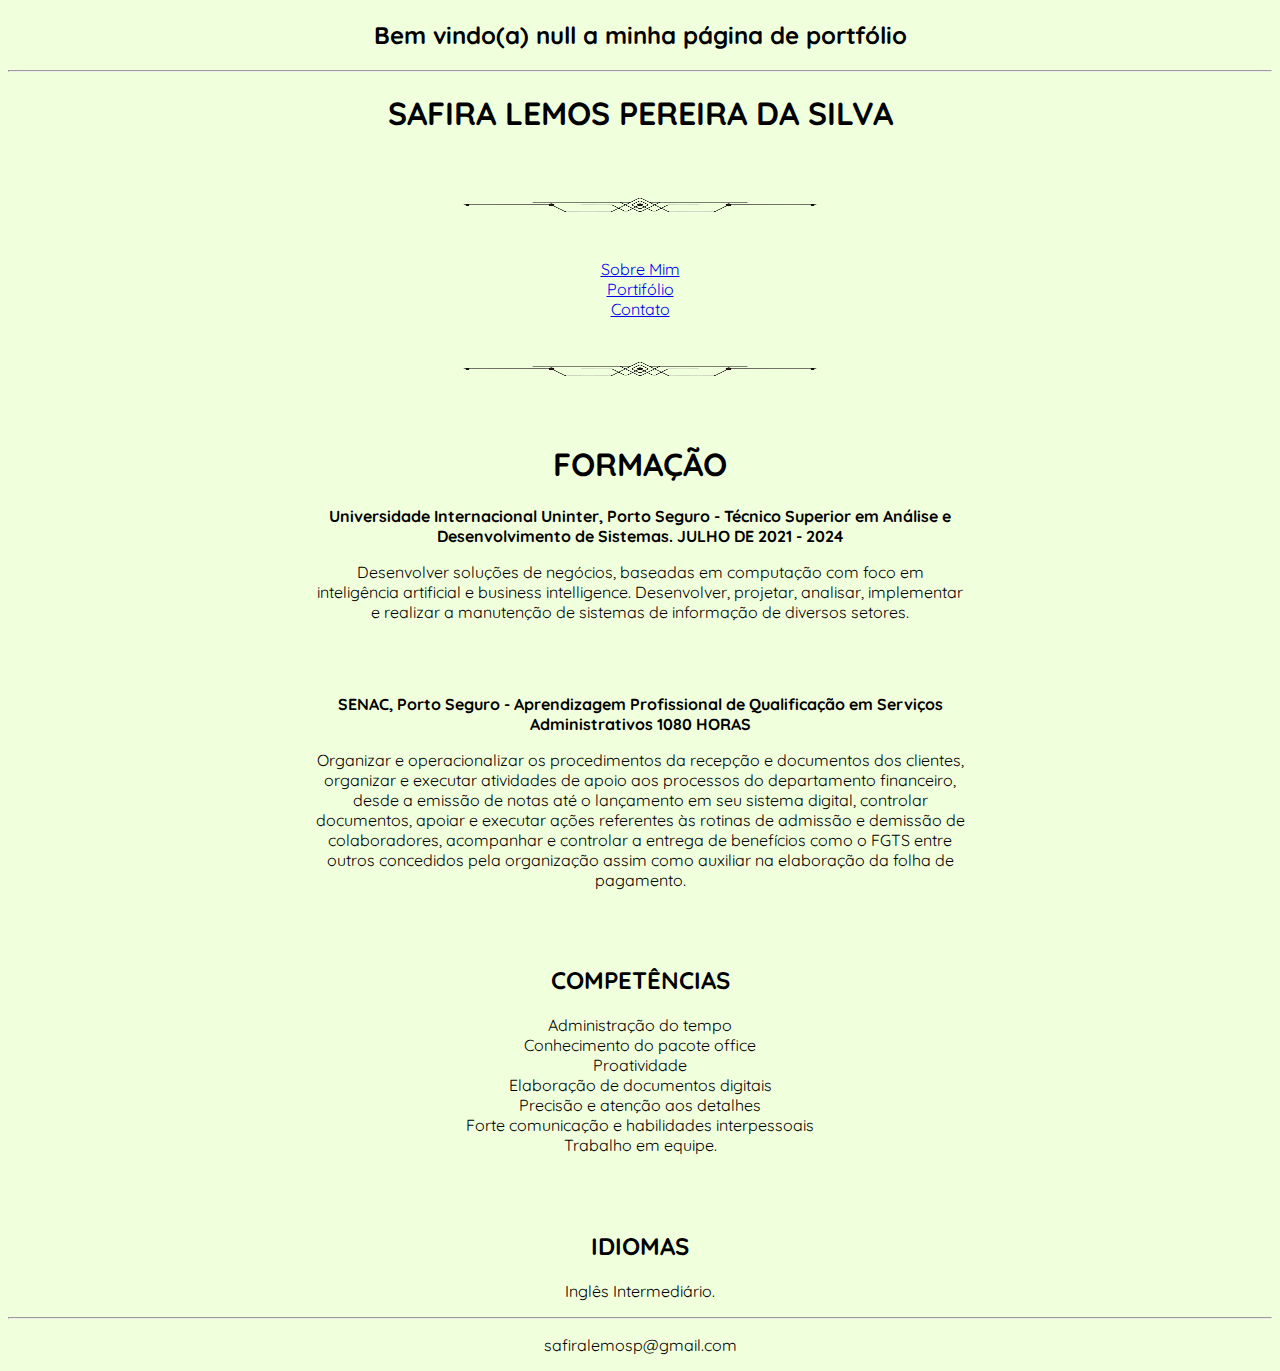
<file: index.html>
<!DOCTYPE html>
<!DOCTYPE html>
<html>
<head>

	<meta charset="utf-8">
	<meta name="viewport" content="width=device-width, initial-scale=1">
	
	<title> Safira Lemos Pereira da Silva </title>
	<link rel="stylesheet" href="https://stackpath.bootstrapcdn.com/bootstrap/4.1.3/css/bootstrap.min.css" 
	integrity="sha384-MCw98/SFnGE8fJT3GXwEOngsV7Zt27NXFoaoApmYm81iuXoPkFOJwJ8ERdknLPMO" crossorigin="anonymous">
	<!–bootstrap–>
	


	<link rel="stylesheet" type="text/css" href="estilo/estilo.css">	
    <link rel="preconnect" href="https://fonts.googleapis.com">
    <link rel="preconnect" href="https://fonts.gstatic.com" crossorigin>
    <link href="https://fonts.googleapis.com/css2?family=Quicksand:wght@300&display=swap" rel="stylesheet">
	<!–codigo para trazer a fonte e cor do site da pasta estilo css–>

<style>
	
h1 {text-align: center;}
h2 {text-align: center;}
p {margin: 1em auto;
    width: 650px;
    background: rgba(245, 95, 207, 0);}

a {text-align: center;}
div {text-align: center;}
</style>
<!–estilo do texto alinhado ao centro com um conteiner–>
</head>

<body>
	<H2 id="container"></H2>
    <script>var container = document.getElementById("container");
      var nome = prompt("digite o seu nome");
      container.innerText="Bem vindo(a) "+nome+" a minha página de portfólio";</script>
	  <!script para aparecer uma mensagem de bem vindo com o nome do visitando do site->
	<main>
        <header>
			<hr><!–codigo para fazer um linha uso para deixar o site mais organizado–>
            <h1>SAFIRA LEMOS PEREIRA DA SILVA</h1>
            <center><img src="imagens/barra.png" height="100" width="360"></center>
			<div><a href= 'sobre_mim/sobremim.html'> Sobre Mim<a/></div>
			<div><a href= 'sobre_mim/portifolio.html'> Portifólio<a/></div>
			<div><a href= 'sobre_mim/contato.html'> Contato<a/></div>
			<!–links para as outras partes do trabalho–>
        </header>

	<center><img src="imagens/barra.png" height="100" width="360"></center>
	<!–codigo para colocar imagem–>

<h1>FORMAÇÃO</h1>
<p><strong>Universidade Internacional Uninter, Porto Seguro - 
Técnico Superior em Análise e Desenvolvimento de Sistemas.
JULHO DE 2021 - 2024</strong></p> <!-strong para deixar o texto em negrito->
<p>Desenvolver soluções de negócios, baseadas em computação com foco em inteligência artificial e 
business intelligence. Desenvolver, projetar, analisar, implementar 
e realizar a manutenção de sistemas de informação de diversos setores.</p>
<br></br> <!-br para pular linha e deixar o texto organizado->

<p><strong>SENAC, Porto Seguro - Aprendizagem Profissional de Qualificação em Serviços Administrativos
1080 HORAS</strong></p>
<p>Organizar e operacionalizar os procedimentos da recepção e documentos dos clientes, 
	organizar e executar atividades de apoio aos processos do departamento financeiro, 
	desde a emissão de notas até o lançamento em seu sistema digital, controlar documentos, 
	apoiar e executar ações referentes às rotinas de admissão e demissão de colaboradores,
	acompanhar e controlar a entrega de benefícios como o FGTS entre outros concedidos pela organização
	assim como auxiliar na elaboração da folha de pagamento.</p>

<br></br>

<h2>COMPETÊNCIAS</h2>

<p><li>Administração do tempo</li>
	<li>Conhecimento do pacote office</li>
	<li>Proatividade</li>
	<li>Elaboração de documentos digitais</li>
	<li>Precisão e atenção aos detalhes</li>
	<li>Forte comunicação e habilidades interpessoais</li>
	<li>Trabalho em equipe.</li>
<!-codigo li para listar as competencias->
</p>
<br></br>

<h2>IDIOMAS</h2>
<p>Inglês Intermediário.</p>

<hr>

<footer>
<p>
safiralemosp@gmail.com</p>
</footer>

</body>
</html>
</file>
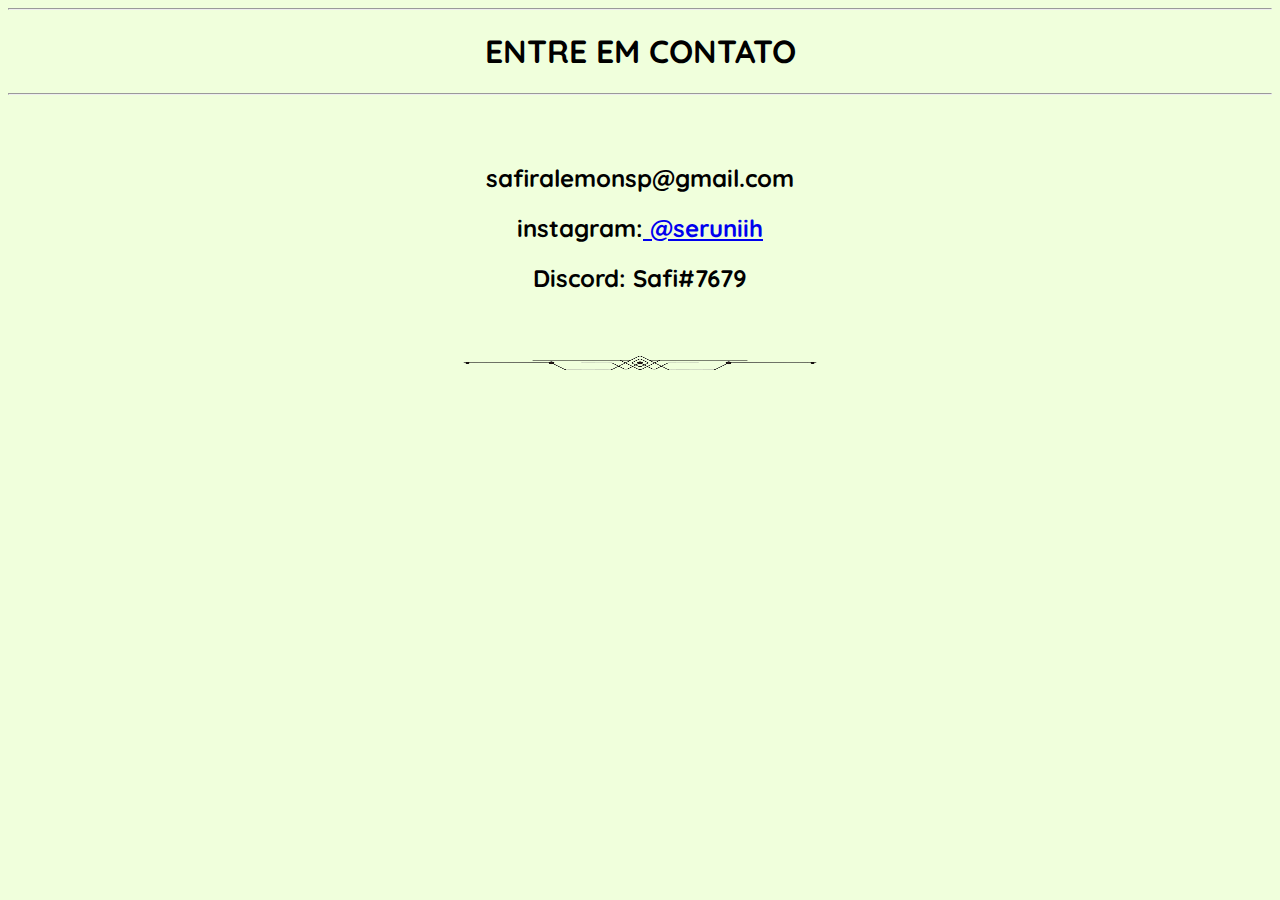
<file: sobre_mim/contato.html>
<!DOCTYPE html>
<!DOCTYPE html>
<html>
<head>

	<meta portifolio="utf-8">
	<meta name="viewport" content="width=device-width, initial-scale=1">
	<title>contato</title>
	<link rel="stylesheet" href="https://stackpath.bootstrapcdn.com/bootstrap/4.1.3/css/bootstrap.min.css" 
	integrity="sha384-MCw98/SFnGE8fJT3GXwEOngsV7Zt27NXFoaoApmYm81iuXoPkFOJwJ8ERdknLPMO" crossorigin="anonymous">
	<link rel="stylesheet" type="text/css" href="../estilo/estilo.css">

<link rel="preconnect" href="https://fonts.googleapis.com">
<link rel="preconnect" href="https://fonts.gstatic.com" crossorigin>
<link href="https://fonts.googleapis.com/css2?family=Quicksand:wght@300&display=swap" rel="stylesheet">
</head>

<style>
h1 {text-align: center;}
h2 {text-align: center;}

p {margin: 1em auto;
    width: 650px;
    background: #8cffc500;}

div {text-align: center;}
</style>

<body>
	<hr></hr>
    <h1>ENTRE EM CONTATO</h1>
	<hr></hr>
	<br></br>
    <h2>safiralemonsp@gmail.com</h2>
	<h2>instagram:<a href= 'https://www.instagram.com/seruniih/'> @seruniih<a/></h2>
	<h2>Discord: Safi#7679</h2>	
	<center><img src="../imagens/barra.png" height="100" width="360"></center>


</body>
</html>
</file>
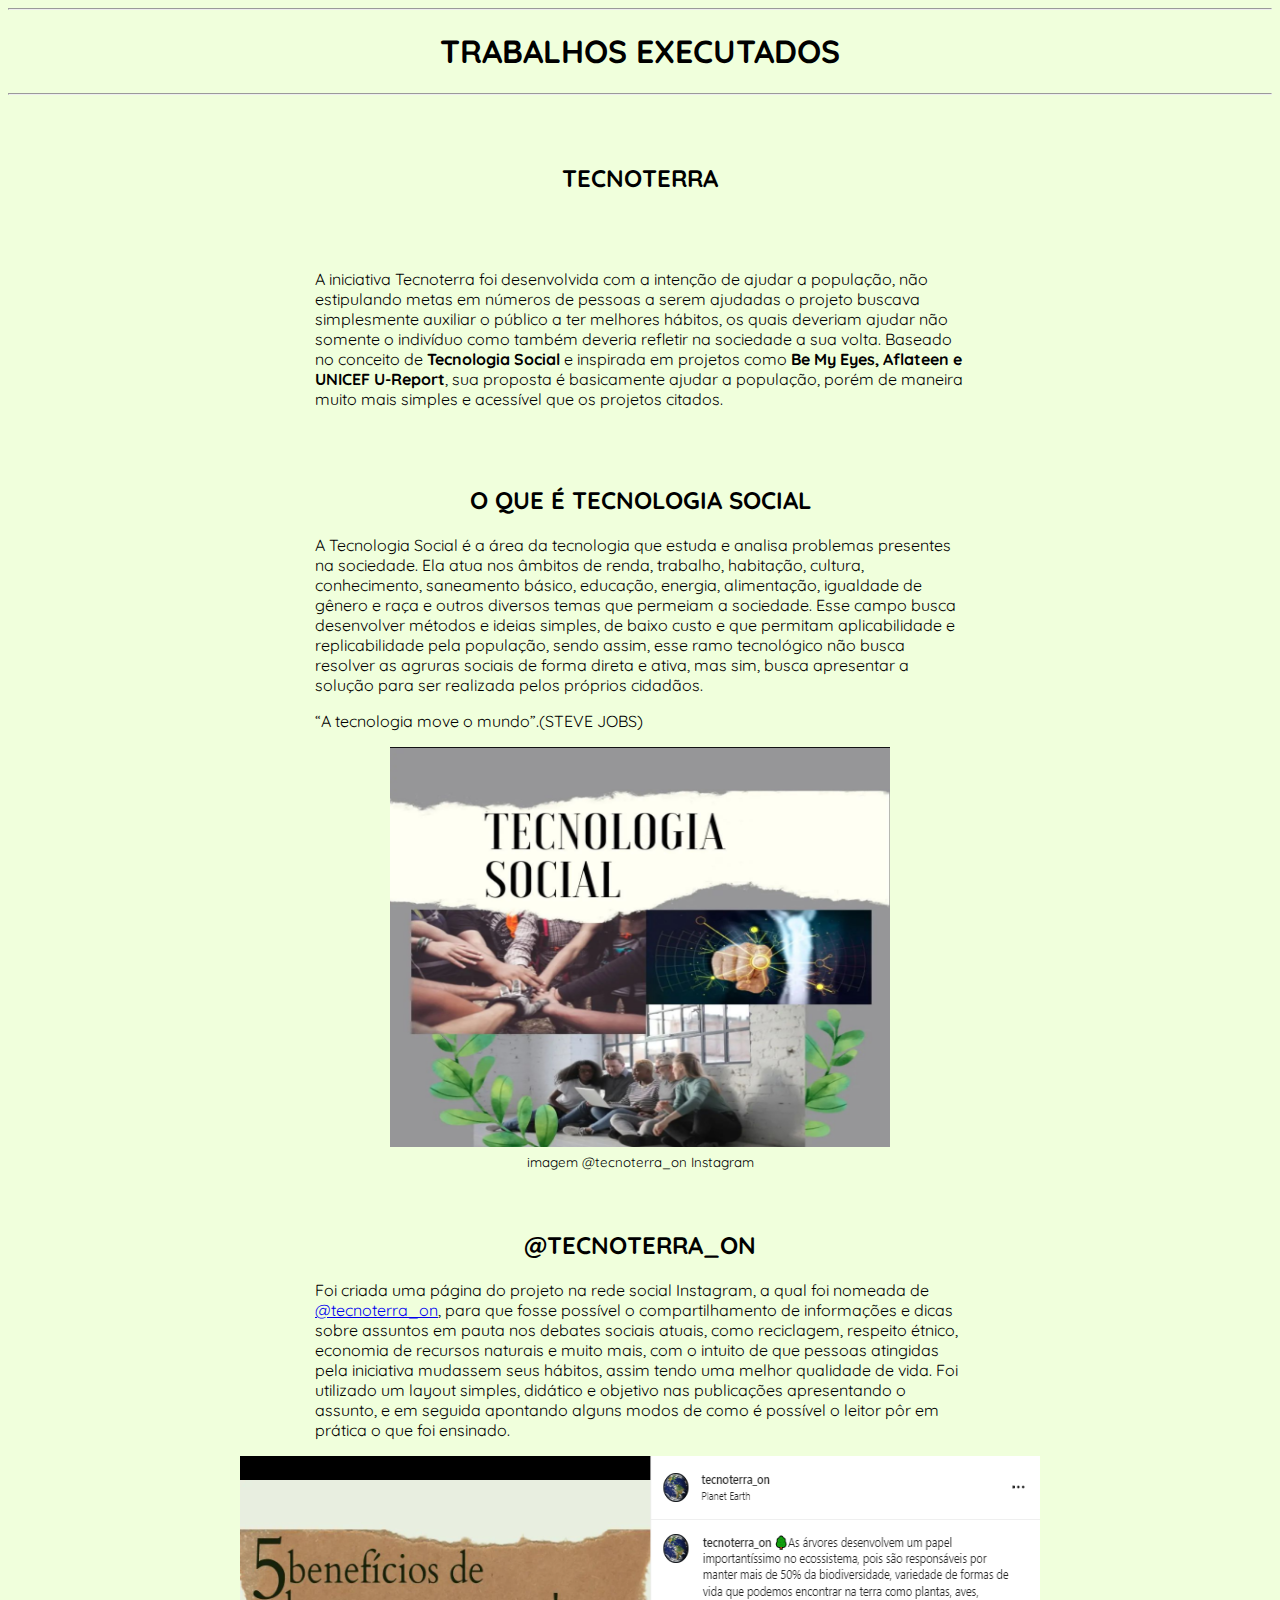
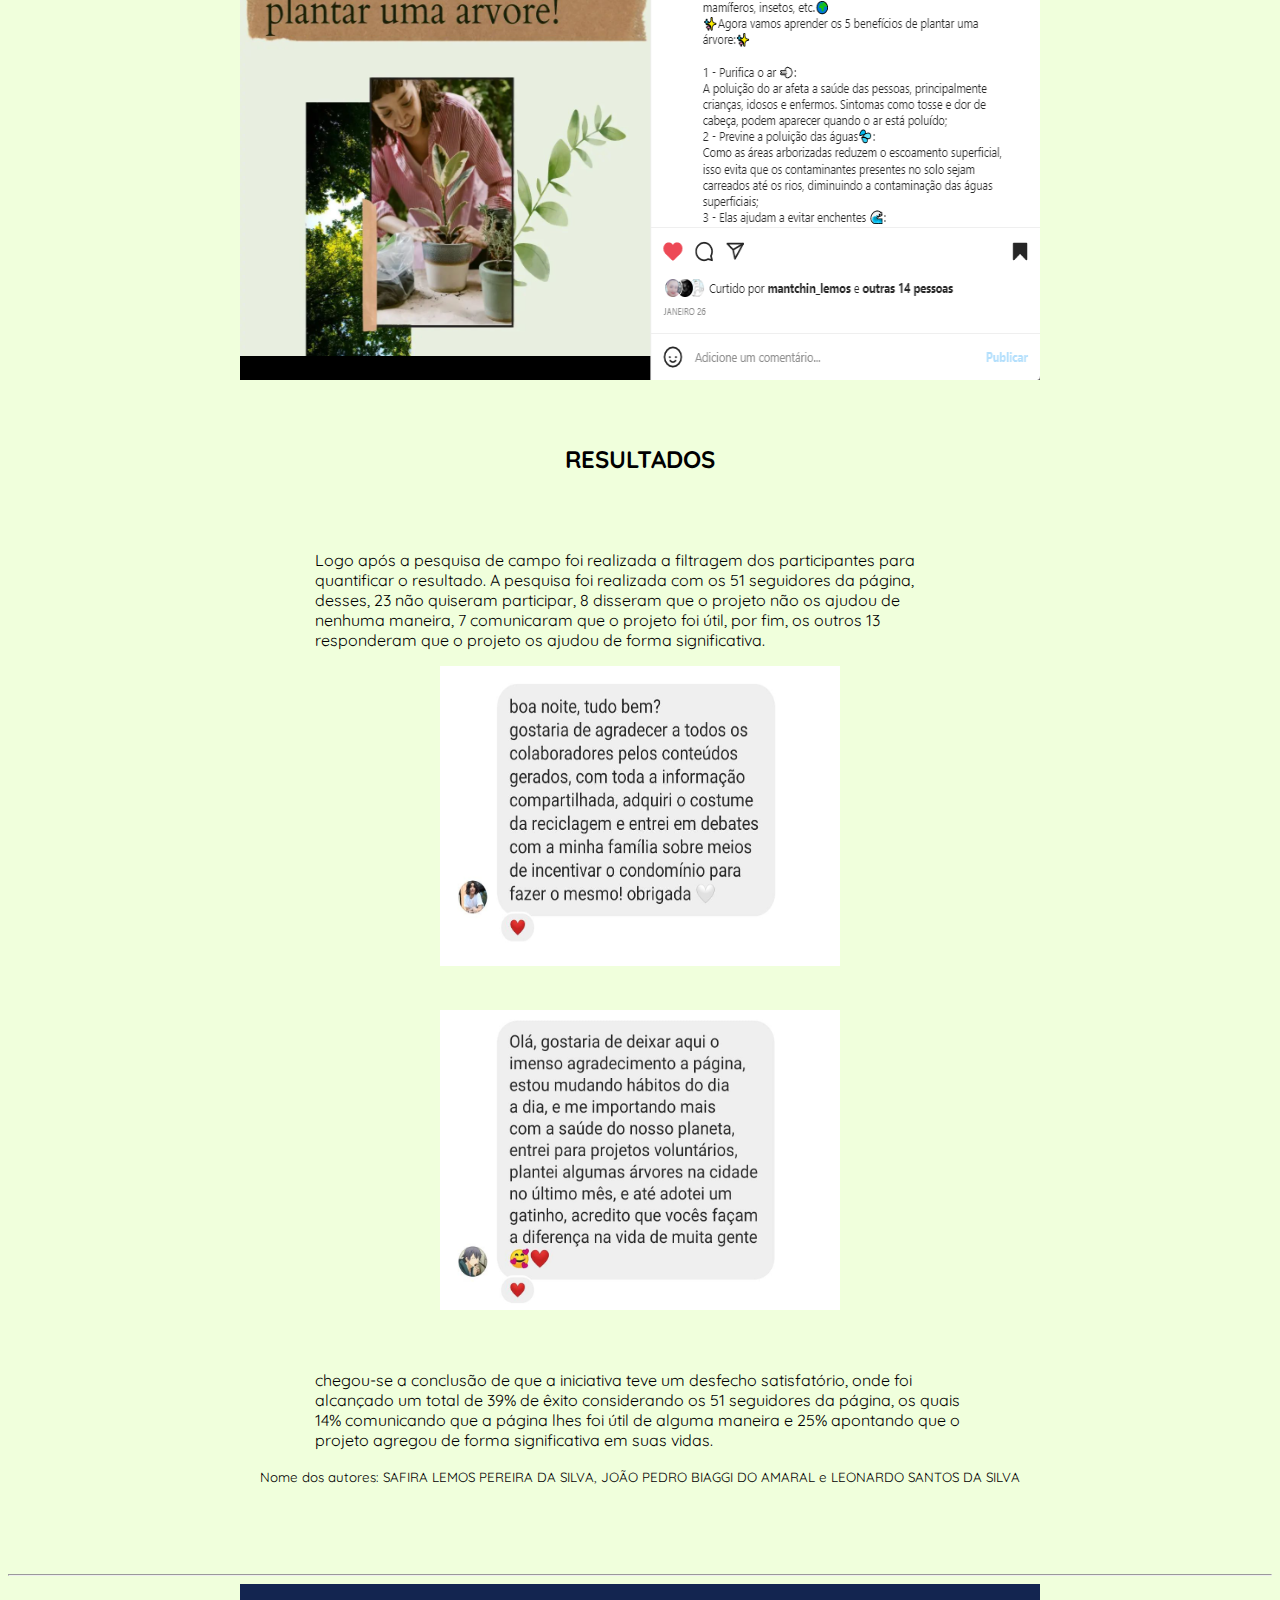
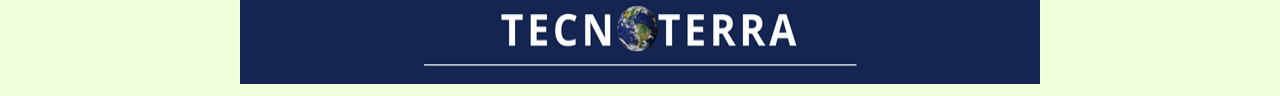
<file: sobre_mim/portifolio.html>
<!DOCTYPE html>
<!DOCTYPE html>
<html>
<head>

	<meta portifolio="utf-8">
	<meta name="viewport" content="width=device-width, initial-scale=1">
	<title>portifolio</title>
	<link rel="stylesheet" href="https://stackpath.bootstrapcdn.com/bootstrap/4.1.3/css/bootstrap.min.css" 
	integrity="sha384-MCw98/SFnGE8fJT3GXwEOngsV7Zt27NXFoaoApmYm81iuXoPkFOJwJ8ERdknLPMO" crossorigin="anonymous">
	<link rel="stylesheet" type="text/css" href="../estilo/estilo.css">

<link rel="preconnect" href="https://fonts.googleapis.com">
<link rel="preconnect" href="https://fonts.gstatic.com" crossorigin>
<link href="https://fonts.googleapis.com/css2?family=Quicksand:wght@300&display=swap" rel="stylesheet">
</head>

<style>

h1 {text-align: center;}
h2 {text-align: center;}
p {margin: 1em auto; 
    width: 650px;
    background: #8cffc500;}

div {text-align: center;}

</style>

<body>

<hr></hr>
	<h1>TRABALHOS EXECUTADOS</h1>
	<hr></hr>
	<br></br>

	<h2><strong>TECNOTERRA</strong></h2>
	<br></br>
<p>A iniciativa Tecnoterra foi desenvolvida com a intenção de ajudar a população, não 
	estipulando metas em números de pessoas a serem ajudadas o projeto buscava 
	simplesmente auxiliar o público a ter melhores hábitos, os quais deveriam ajudar não 
	somente o indivíduo como também deveria refletir na sociedade a sua volta.
	Baseado no conceito de <strong>Tecnologia Social</strong> e inspirada em projetos como <strong>Be My Eyes, 
	Aflateen e UNICEF U-Report</strong>, sua proposta é basicamente ajudar a população, porém 
	de maneira muito mais simples e acessível que os projetos citados.</p>
<br></br>

	<h2>O QUE É TECNOLOGIA SOCIAL</h2>
	<p>A Tecnologia Social é a área da tecnologia que estuda e analisa problemas 
		presentes na sociedade. Ela atua nos âmbitos de renda, trabalho, habitação, cultura, 
		conhecimento, saneamento básico, educação, energia, alimentação, igualdade de 
		gênero e raça e outros diversos temas que permeiam a sociedade.
		Esse campo busca desenvolver métodos e ideias simples, de baixo custo e que 
		permitam aplicabilidade e replicabilidade pela população, sendo assim, esse ramo 
		tecnológico não busca resolver as agruras sociais de forma direta e ativa, mas sim, 
		busca apresentar a solução para ser realizada pelos próprios cidadãos.</p>
		<p>“A tecnologia move o mundo”.(STEVE JOBS)</p>

		<center><img src="../imagens/tecnoterra.png" height="400" width="500"></center>
        <center><small>imagem @tecnoterra_on Instagram</small></center> 
		<br></br>

		<h2>@TECNOTERRA_ON</h2>
		<P>Foi criada uma página do projeto na rede social Instagram, a qual foi 
		nomeada de <a href= 'https://www.instagram.com/tecnoterra_on/'> @tecnoterra_on<a/>, para que fosse possível o compartilhamento de 
		informações e dicas sobre assuntos em pauta nos debates sociais atuais, como 
		reciclagem, respeito étnico, economia de recursos naturais e muito mais, com o intuito 
		de que pessoas atingidas pela iniciativa mudassem seus hábitos, assim tendo uma 
		melhor qualidade de vida.
		Foi utilizado um layout simples, didático e objetivo nas publicações 
		apresentando o assunto, e em seguida apontando alguns modos de como é possível 
		o leitor pôr em prática o que foi ensinado.</p>
		<center><img src="../imagens/arvore.png" height="524" width="800"></center>
		<br></br>

			
<h2>RESULTADOS</h2>
<br></br>
<p>Logo após a pesquisa de campo foi realizada a filtragem dos participantes para 
quantificar o resultado. A pesquisa foi realizada com os 51 seguidores da página, 
desses, 23 não quiseram participar, 8 disseram que o projeto não os ajudou de 
nenhuma maneira, 7 comunicaram que o projeto foi útil, por fim, os outros 13 
responderam que o projeto os ajudou de forma significativa.</p>
<center><img src="../imagens/depoimento1.jpeg" height="300" width="400"></center>
<br></br>
<center><img src="../imagens/depoimento2.jpeg" height="300" width="400"></center>
<br></br>
<p>chegou-se a conclusão de que a iniciativa teve um
	desfecho satisfatório, onde foi alcançado um total de 39% de êxito considerando os
	51 seguidores da página, os quais 14% comunicando que a página lhes foi útil de
	alguma maneira e 25% apontando que o projeto agregou de forma significativa em
	suas vidas.</p>
	<center><small>Nome dos autores: SAFIRA LEMOS PEREIRA DA SILVA, JOÃO PEDRO BIAGGI DO AMARAL e
		LEONARDO SANTOS DA SILVA</small></center>
	<br></br>
	<br></br>
    <hr>
	<center><img src="../imagens/barratec.png" height="100" width="800"></center>

</body>
</html>
</file>
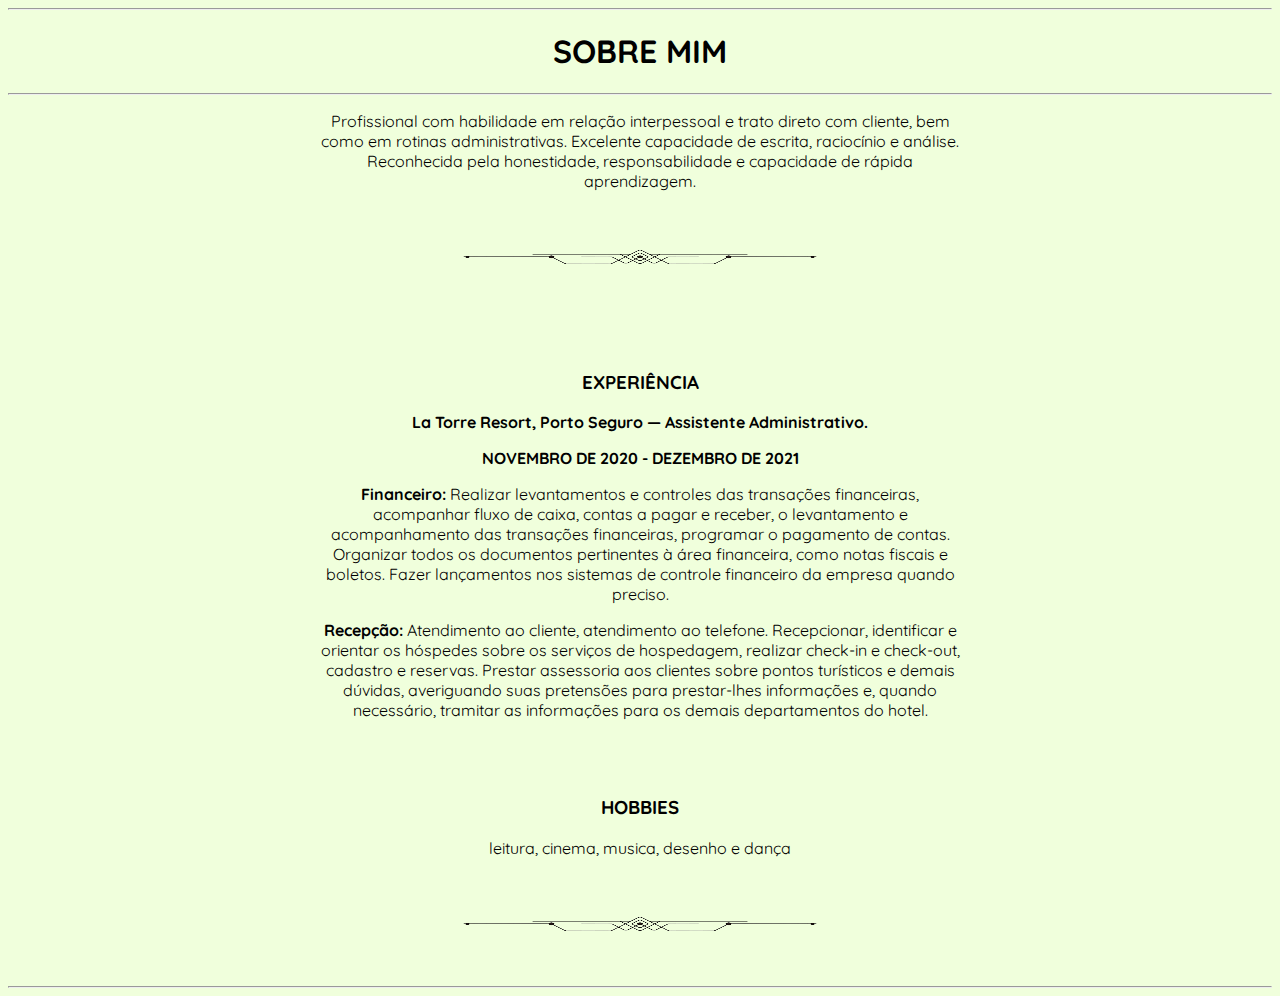
<file: sobre_mim/sobremim.html>
<!DOCTYPE html>
<!DOCTYPE html>
<html>
<head>

    <meta sobremim="utf-8">
	<meta name="viewport" content="width=device-width, initial-scale=1">
	<title> sobre_mim</title>
	<link rel="stylesheet" href="https://stackpath.bootstrapcdn.com/bootstrap/4.1.3/css/bootstrap.min.css" 
	integrity="sha384-MCw98/SFnGE8fJT3GXwEOngsV7Zt27NXFoaoApmYm81iuXoPkFOJwJ8ERdknLPMO" crossorigin="anonymous">
	<!–bootstrap–>
	<link rel="stylesheet" type="text/css" href="../estilo/estilo.css">
<link rel="preconnect" href="https://fonts.googleapis.com">
<link rel="preconnect" href="https://fonts.gstatic.com" crossorigin>
<link href="https://fonts.googleapis.com/css2?family=Quicksand:wght@300&display=swap" rel="stylesheet">
<!-codigo da fonte do site–>

<style>
h1 {text-align: center;}
h2 {text-align: center;}
h3 {text-align: center;}
p {margin: 1em auto;
   width: 650px;
   background: #ffd8d800;}
a {text-align: center;}
div {text-align: center;}
</style>
<!–estilo do texto alinnhado ao centro e com um conteiner –>

</head>


<body>
    <main>
    <header>
	<hr><!–uso hr para separar e deixar o layout mais bonitinho–>
	<h1>SOBRE MIM</h1>    
	<hr>
	<div><p>Profissional com habilidade em relação interpessoal e trato direto com cliente, 
		bem como em rotinas administrativas. Excelente capacidade de escrita, raciocínio e análise.
		Reconhecida pela honestidade, responsabilidade e capacidade de rápida aprendizagem.</p></div>
	</header>
	</main>
	<center><img src="../imagens/barra.png" height="100" width="360"></center>
	<!–codigo para colocar a imagem–>

<br></br><!–br uso para pular a linha e deixar os textos separados–>
<h3>EXPERIÊNCIA</h3>

<div>
<p><strong>La Torre Resort, Porto Seguro — Assistente Administrativo.</p>
<p>NOVEMBRO DE 2020 - DEZEMBRO DE 2021</p></strong>
<p><strong>Financeiro:</strong>  Realizar levantamentos e controles das transações financeiras, acompanhar fluxo de caixa, 
	contas a pagar e receber, o levantamento e acompanhamento das transações financeiras, programar o pagamento
	de contas. Organizar todos os documentos pertinentes à área financeira, como notas fiscais e boletos.
	Fazer lançamentos nos sistemas de controle financeiro da empresa quando preciso.</p>
<p><strong>Recepção:</strong>  Atendimento ao cliente, atendimento ao telefone. Recepcionar, identificar e orientar os hóspedes 
	sobre os serviços de hospedagem, realizar check-in e check-out, cadastro e reservas. Prestar assessoria 
	aos clientes sobre pontos turísticos e demais dúvidas, averiguando suas pretensões para prestar-lhes 
	informações e, quando necessário, tramitar as informações para os demais departamentos do hotel.</p>
</div>
<!–codigo strong para deixar a letra em negrito, div usei para o texto continuar no centro dentro do conteiner p–>

<br></br>
<h3>HOBBIES</h3>
<div><p>leitura, cinema, musica, desenho e dança</p></div>
<center><img src="../imagens/barra.png" height="100" width="360"></center>
<hr>

</body> 

</html>
</file>
<file: estilo/estilo.css>
@charset "UTF-8";
body{
	background-color:#f0ffdc;
	font-family: 'Quicksand', sans-serif;
	
	
}
</file>
